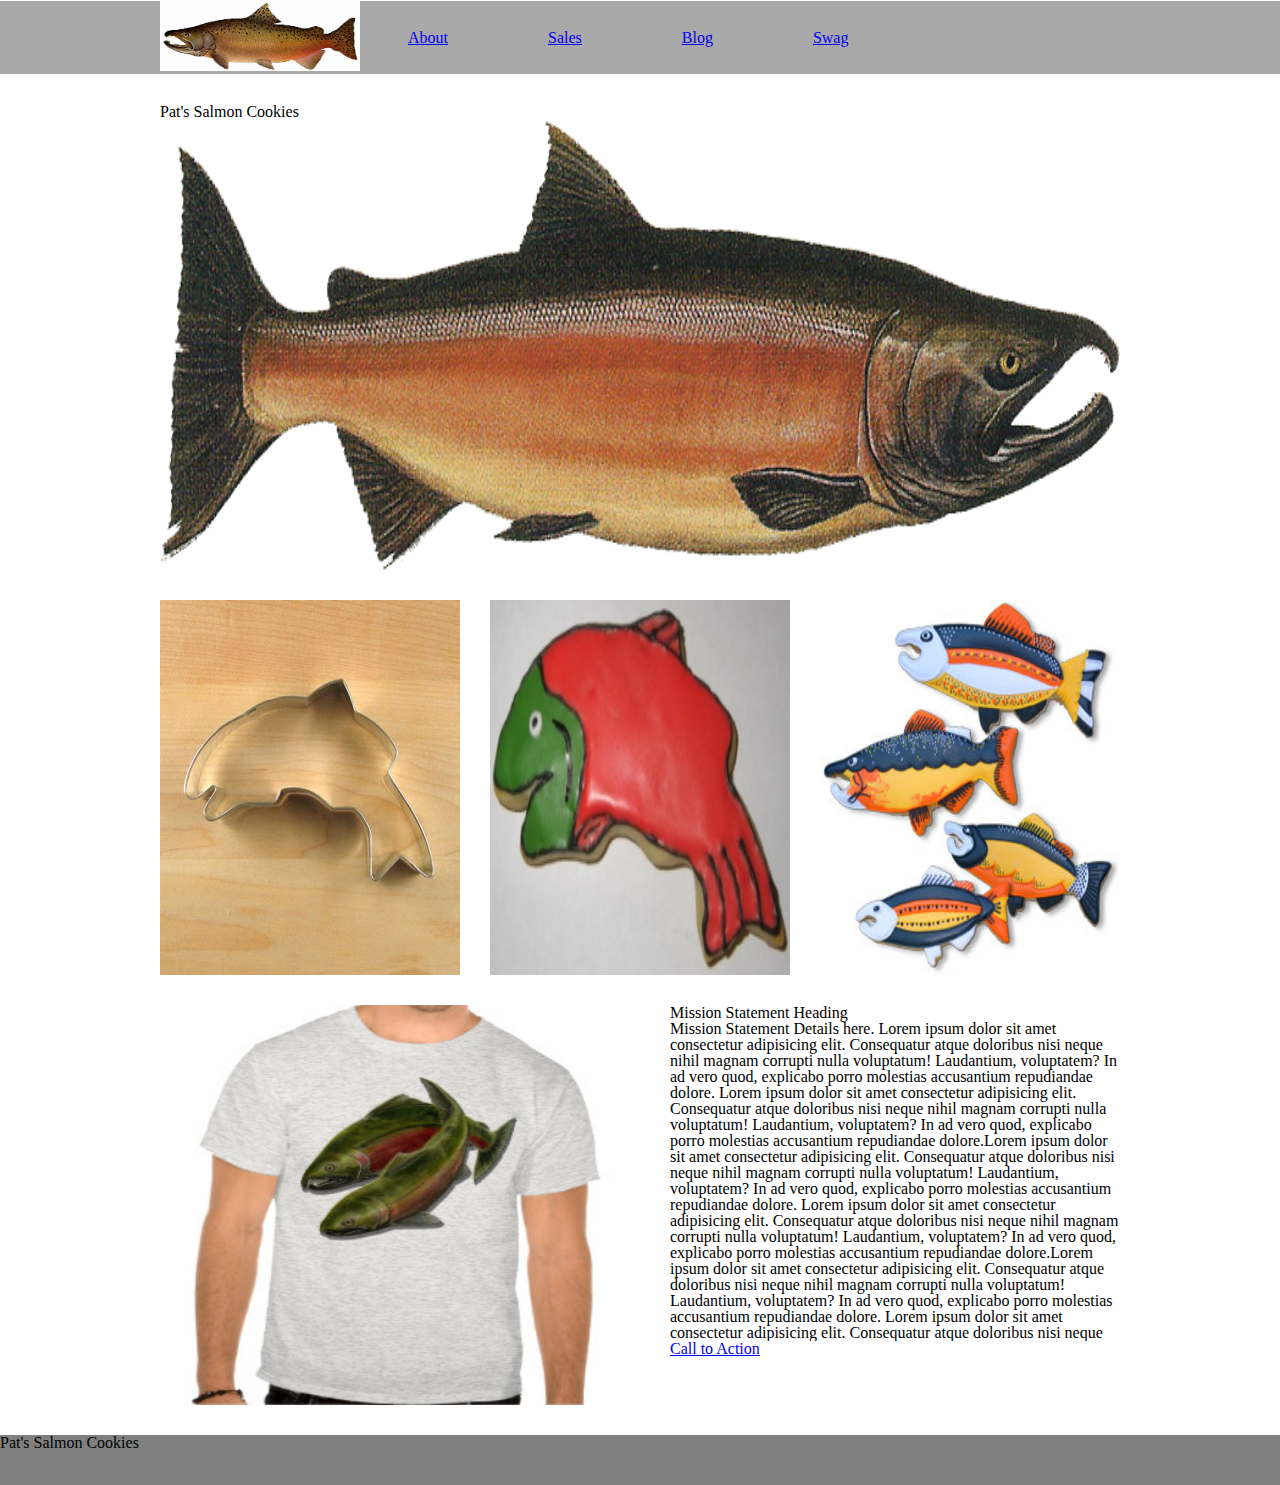
<file: index.html>
<!DOCTYPE html>
<html lang="en">

<head>
  <meta charset="UTF-8">
  <title>Document</title>
  <link rel="stylesheet" href="css/reset.css">
  <link rel="stylesheet" href="css/style.css">
</head>

<body>
  <header>
    <nav>
      <a href="index.html">
        <img src="images/chinook.jpg" style="width:200px;height:70px;">
      </a>
      <ul>
        <li><a href="#">About</a></li>
        <li><a href="sales.html">Sales</a></li>
        <li><a href="#">Blog</a></li>
        <li><a href="#">Swag</a></li>
      </ul>
    </nav>
  </header>
  <main>
    <h1>Pat's Salmon Cookies</h1>
    <img src="images/salmon.png" style="width:960px;height:450px;">
    <img src="images/cutter.jpeg" style="width:300px;height:375px;">
    <img src="images/frosted-cookie.jpg" style="width:300px;height:375px;">
    <img src="images/fish.jpg" style="width:300px;height:375px;">
    <img src="images/shirt.jpg" style="width:480px;height:400px;">
    <article>
      <h3>Mission Statement Heading</h3>
      <section>
        <p>
            Mission Statement Details here. 
            Lorem ipsum dolor sit amet consectetur adipisicing elit. Consequatur atque
            doloribus nisi neque nihil magnam corrupti nulla voluptatum! Laudantium, voluptatem? In ad vero quod,
            explicabo porro molestias accusantium
            repudiandae dolore. Lorem ipsum dolor sit amet consectetur adipisicing elit. Consequatur atque doloribus nisi
            neque nihil magnam corrupti nulla voluptatum! Laudantium, voluptatem? In ad vero quod, explicabo porro
            molestias accusantium
            repudiandae dolore.Lorem ipsum dolor sit amet consectetur adipisicing elit. Consequatur atque
            doloribus nisi neque nihil magnam corrupti nulla voluptatum! Laudantium, voluptatem? In ad vero quod,
            explicabo porro molestias accusantium
            repudiandae dolore. Lorem ipsum dolor sit amet consectetur adipisicing elit. Consequatur atque doloribus nisi
            neque nihil magnam corrupti nulla voluptatum! Laudantium, voluptatem? In ad vero quod, explicabo porro
            molestias accusantium
            repudiandae dolore.Lorem ipsum dolor sit amet consectetur adipisicing elit. Consequatur atque
            doloribus nisi neque nihil magnam corrupti nulla voluptatum! Laudantium, voluptatem? In ad vero quod,
            explicabo porro molestias accusantium
            repudiandae dolore. Lorem ipsum dolor sit amet consectetur adipisicing elit. Consequatur atque doloribus nisi
            neque nihil magnam corrupti nulla voluptatum! Laudantium, voluptatem? In ad vero quod, explicabo porro
            molestias accusantium
            repudiandae dolore.Lorem ipsum dolor sit amet consectetur adipisicing elit. Consequatur atque
            doloribus nisi neque nihil magnam corrupti nulla voluptatum! Laudantium, voluptatem? In ad vero quod,
            explicabo porro molestias accusantium
            repudiandae dolore. Lorem ipsum dolor sit amet consectetur adipisicing elit. Consequatur atque doloribus nisi
            neque nihil magnam corrupti nulla voluptatum! Laudantium, voluptatem? In ad vero quod, explicabo porro
            molestias accusantium
            repudiandae dolore.
        </p>
        <p>
          Pat's Salmon Cookies
          1234 Salmon Cookies Drive
          Seattle, WA 90000
        </p>
        <p>Hours of Operation
          Mon-sat 9am to 10pm
        </p>
        <p>
          Contact us at (206)123-1234 or
          PatsSalmonCookies@Cookies.com
        </p>
      </section>
      <a href="#">Call to Action</a>
    </article>
  </main>
  <footer>
    <p>Pat's Salmon Cookies</p>
  </footer>
</body>

</html>
</file>
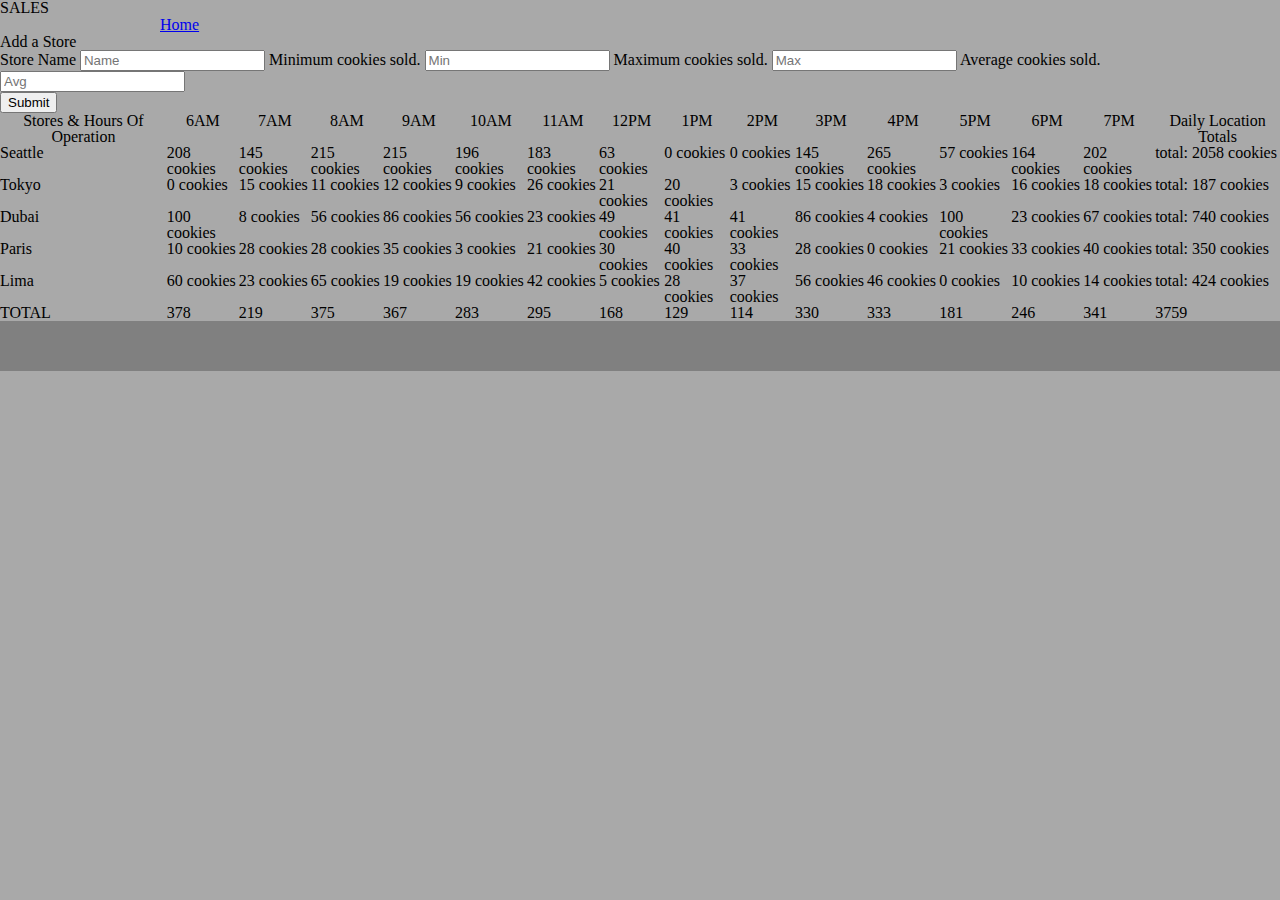
<file: sales.html>
<!DOCTYPE html>
<html lang="en">

<head>
  <meta charset="UTF-8">
  <meta http-equiv="X-UA-Compatible" content="IE=edge">
  <meta name="viewport" content="width=device-width, initial-scale=1.0">
  <link rel="stylesheet" href="css/reset.css">
  <link rel="stylesheet" href="css/sales.css">
  <title>sales</title>
</head>
<h1>SALES</h1>
<nav>
  <a href="index.html">Home</a>
</nav>

<body>
  <form id="form">
    <fieldset>
      <legend>Add a Store</legend>
      <label>
        Store Name
        <input type="text" id="storeName" name="store" placeholder="Name">
      </label>
      <label>
        Minimum cookies sold.
        <input type="number" step=0.01 id="min" name="minimum" placeholder="Min">
      </label>
      <label>
        Maximum cookies sold.
        <input type="number" step=0.01 id="max" name="maximum" placeholder="Max">
      </label>
      <label>
        Average cookies sold.
        <input type="number" step=0.01 id="avg" name="average" placeholder="Avg">
      </label>
    </fieldset>
    <button type="submit">Submit</button>
  </form>
  <div>
    <table id="sales">
      <thead>
        <tr id="theadData"></tr>
      </thead>
      <tbody>

      </tbody>
    </table>
  </div>
  <script src="js/sales.js"></script>
</body>
<footer>
  
</footer>

</html>
</file>
<file: css/style.css>
* {
  box-sizing: border-box;
}

header {
  background-color: darkgray;
  
  
}
header img {
  margin-bottom: 0cm;
}

nav {
  margin: 1px auto;
  width: 960px;
  display: flex;
  align-items: center;
  
}
nav li {
  display: inline;
  padding: 3rem;
  
}
main {
  margin: 30px auto 0;
  width: 960px;
  display: flex;
  flex-wrap: wrap;
  justify-content: center;
  justify-content: space-between;
  align-items: flex-start; 
}

img {
  margin-bottom: 30px;
}

footer {
  background-color: gray;
  height: 50px;
}

article {
  width: 450px;
}

article section {
  height: 320px;
  overflow: auto;
}
</file>
<file: css/sales.css>
* {
  box-sizing: border-box;
}

header {
  background-color: darkgray;
  
  
}

nav {
  margin: 1px auto;
  width: 960px;

  
}

fieldset {
  background-color: darkgray;
  
}
fieldset label {
  display: inline;
}

div{
  
}

body {
  background-color: darkgray;
}



footer {
  background-color: gray;
  height: 50px;
  text-align: center
}
</file>
